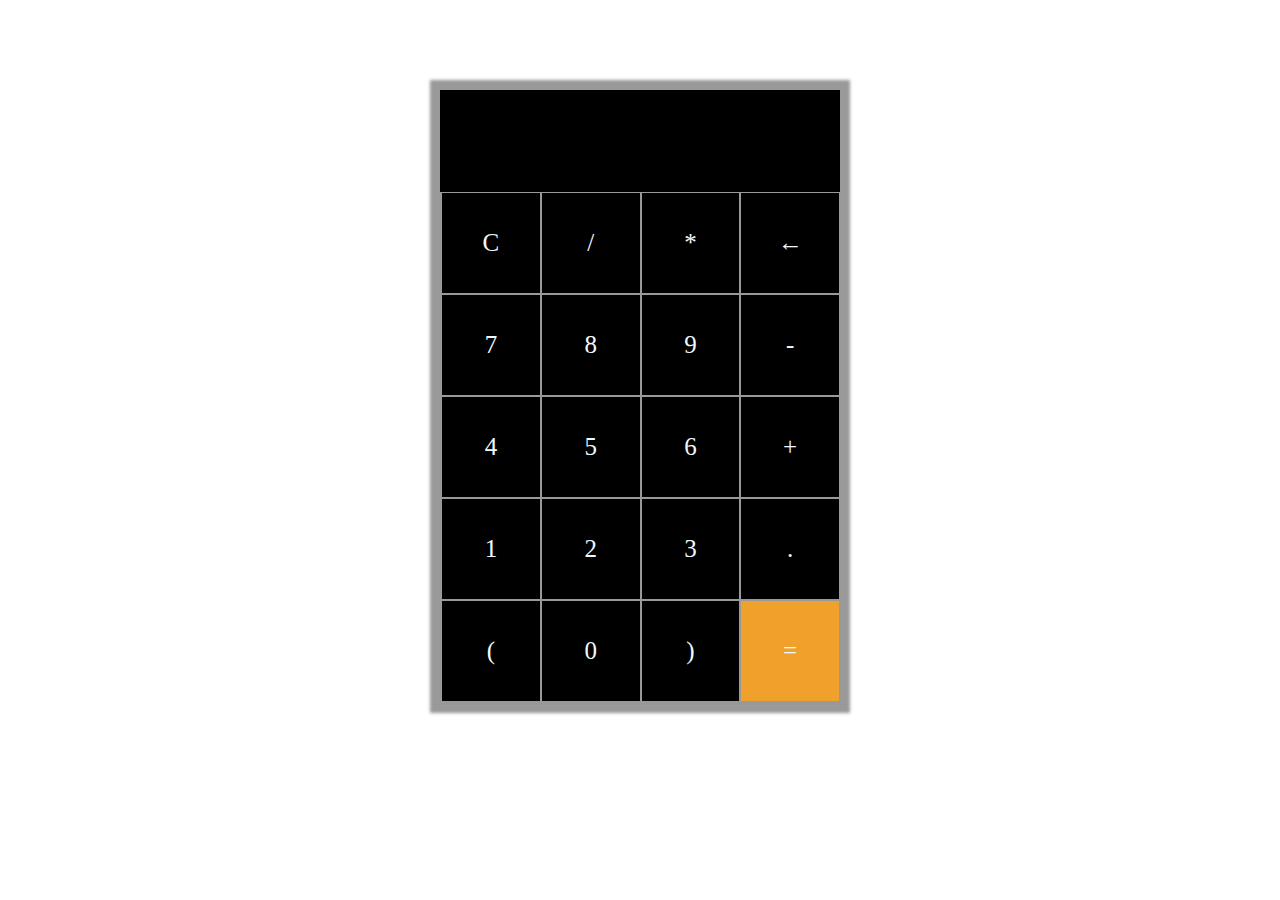
<file: caliculator/index.html>
<html lang="en">
<head>
    <meta charset="UTF-8">
    <meta name="viewport" content="width=device-width, initial-scale=1.0">
    <title>My Calculator</title>
    <link rel="stylesheet" href="style.css">
</head>
<body>
    <section>
        <div class="container">
            <div id="display"></div>
            <div class="buttons">
                <div class="button">C</div>
                <div class="button">/</div>
                <div class="button">*</div>
                <div class="button">&larr;</div>
                <div class="button">7</div>
                <div class="button">8</div>
                <div class="button">9</div>
                <div class="button">-</div>
                <div class="button">4</div>
                <div class="button">5</div>
                <div class="button">6</div>
                <div class="button">+</div>
                <div class="button">1</div>
                <div class="button">2</div>
                <div class="button">3</div>
                <div class="button">.</div>
                <div class="button">(</div>
                <div class="button">0</div>
                <div class="button">)</div>
                <div id="equal" class="button">=</div>
            </div>
        </div>
    </section>
    <script src="index.js"></script>
</body>
</html>
</file>
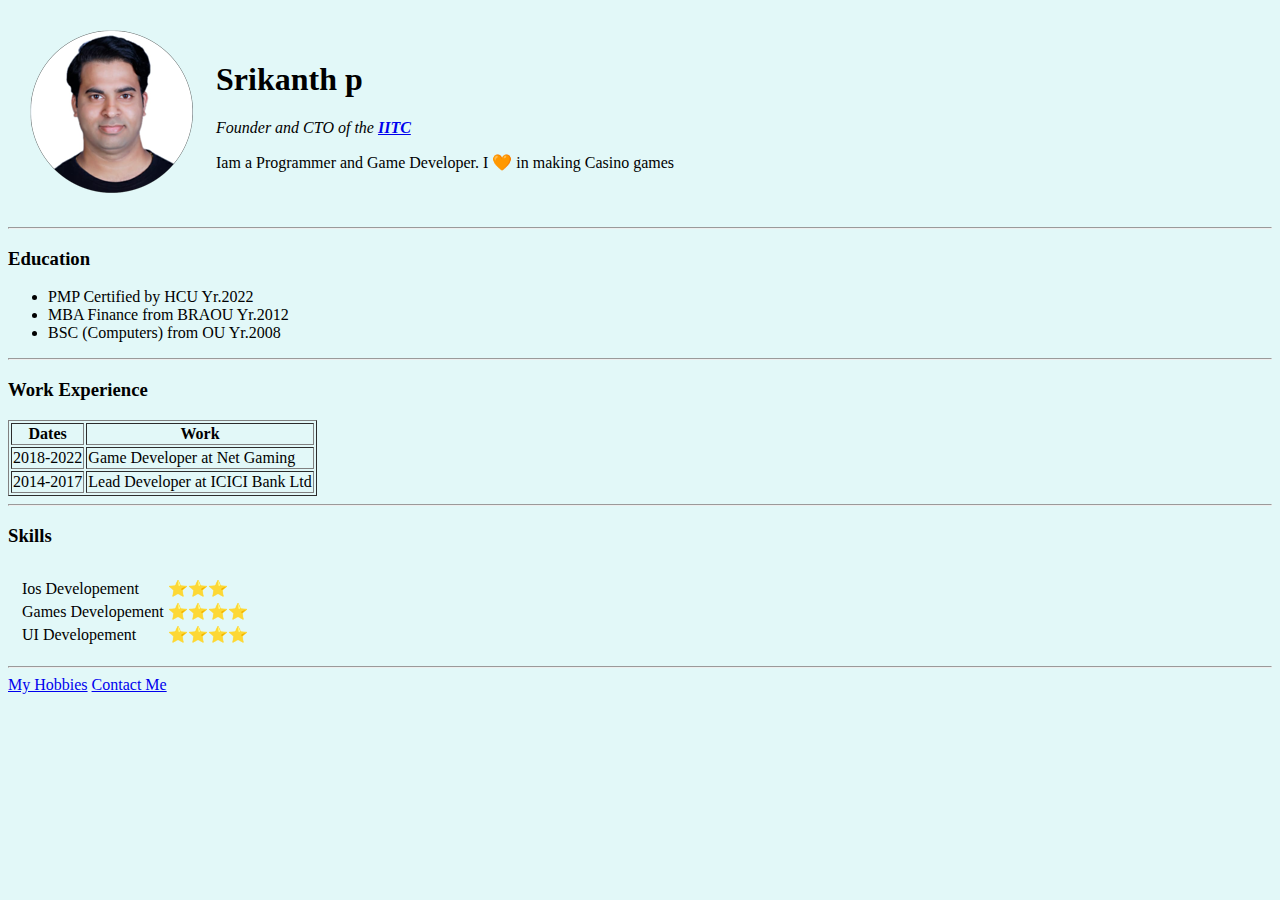
<file: resume/index.html>
<!DOCTYPE html>
<html lang="en">
    <head>
        <meta charset="UTF-8">
        <meta http-equiv="X-UA-compatible" content="IE=edge">
        <meta name="viewport" content="width=device-width, initial-scale=1.0">
        <meta name="description" content="The details about professional experience and educations details">
        <meta name="keywords" content="srikanth, qualification">
        <meta name="autohor" content="Srikanth p">
        <link href="style.css" rel="stylesheet" />
        <title>Srikanth p CV 📑</title>
    </head>
    <body>
        <table cellspacing="20">
            <tr>
                <td><a href="https://www.facebook.com/sri.kanth.9210256"><img src="srikanth.png" alt=""></a></td>
                <td><h1> Srikanth p</h1>
                    <p><em>Founder and  CTO of the <strong><a href="https://www.google.com/maps/uv?pb=!1s0x41a1c1823139c99f%3A0xa5437cfefae3007f!3m1!7e131!4s!5sINFINTY%20IT%20CREATIONS!15sCgIgAQ&hl=en&imagekey=!1e10!2sAF1QipMD6Xxk4cOYqHnuRVZr7XB3uTIkBh3lvfZC1iSa">IITC</a></strong></em></p>
                    <p>Iam a Programmer and Game Developer. I 🧡 in making Casino games</p>
                </td>
            </tr>
        </table>
        
        
        <hr>
        <h3>Education</h3>
        <ul>
            <li>PMP Certified by HCU Yr.2022</li>
            <li>MBA Finance from BRAOU Yr.2012</li>
            <li>BSC (Computers) from OU Yr.2008</li>
        </ul>
        <hr>
        <h3>Work Experience</h3>        
        <table cellspacing="2", border="1">
            <thead>
                <tr>
                    <th>Dates</th>
                    <th>Work</th>
                </tr>           
            
            </thead>
            <tbody>
                <tr>
                    <td>2018-2022</td>
                    <td>Game Developer at Net Gaming</td>
                </tr>
                <tr>
                    <td>2014-2017</td>
                    <td>Lead Developer at ICICI Bank Ltd</td>
                </tr>
            </tbody>       
        </table>
        <hr>
        <h3>Skills</h3>
        <table cellspacing="10">
            <tr>
                <td>
                    <table>
                        <tr>
                            <td>Ios Developement</td>
                            <td>⭐⭐⭐</td>
                        </tr>
                        <tr>
                            <td>Games Developement</td>
                            <td>⭐⭐⭐⭐</td>
                        </tr>
                        <tr>
                            <td>UI Developement</td>
                            <td>⭐⭐⭐⭐ </td>
                        </tr>
            
                    </table>
                </td>
                
            </tr>
        </table>
        
        <hr>
        <a href="hobbies.html"> My Hobbies</a> 
        <a href="contact-me.html"> Contact Me</a>
        


        






    </body>


</html>
</file>
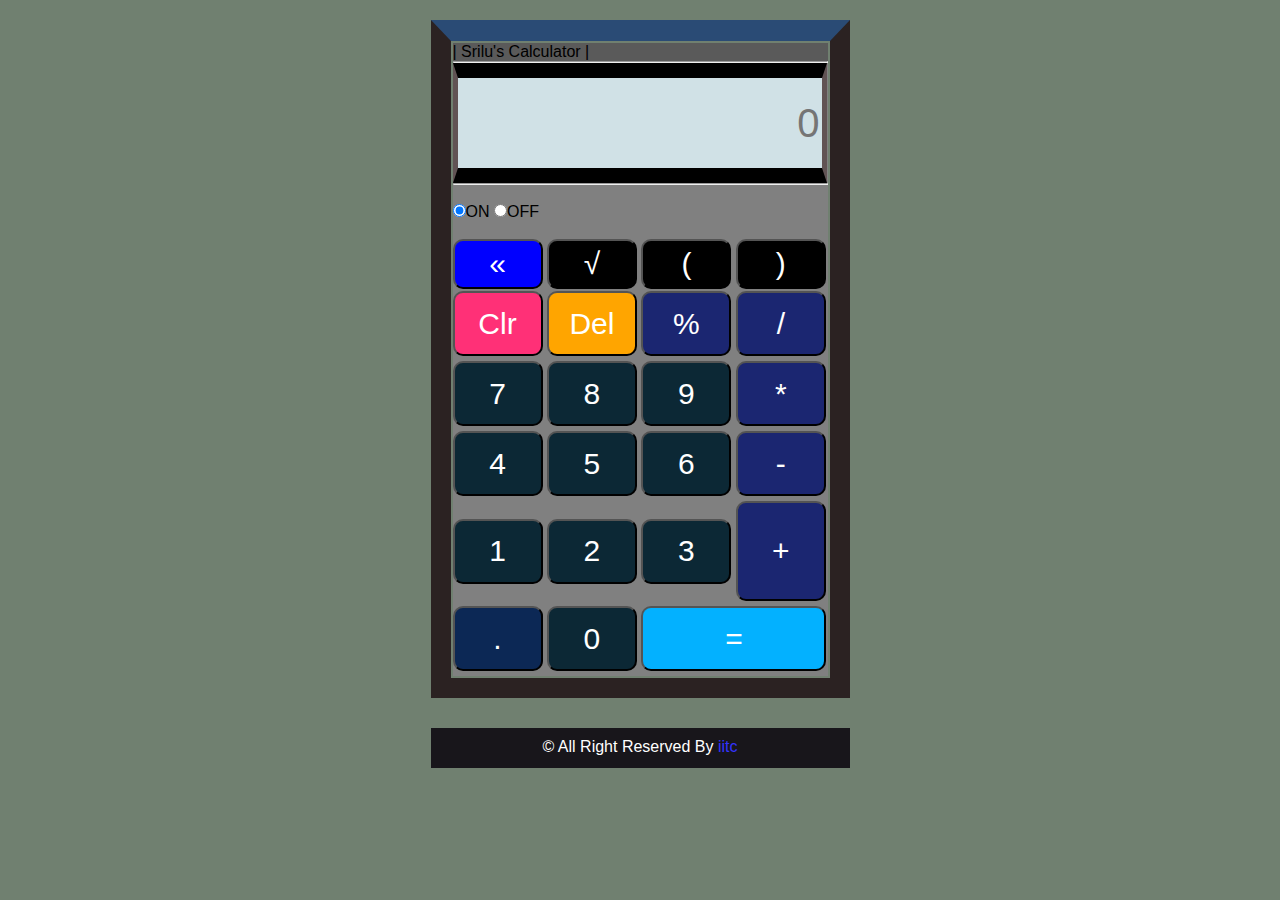
<file: caliculator/soundcaliculator/index.html>
<!DOCTYPE html>
<html lang="en-US">
    <head>
        <meta charset="UTF-8">
        <meta name="viewport" content="width=device-width, initial-scale=1.0">
        <title> | Srilu's Caliculator |</title>
        <link rel="stylesheet" href="css/style.css">
        <link rel="stylesheet" href="css/responsive.css">

        <style type="text/css">
            @font-face{font-family:'Didact Gothic';src:url([data-uri])}
        </style> 
       
    </head>
    <body>
        <content>
            <div id="main_wrapper">
                <fieldset>
                    <form id="calculator" name="cal">
                        <legend> | Srilu's Calculator |</legend>
                        <hr>
                        
                        <input type="text" id="display" name="digit" readonly value placeholder="0">
                        <hr>
                        <br>

                        <input type="radio" name="switch" value="1" checked>ON
                        <input type="radio" name="switch" value="0" >OFF <br/> <br/>
                        <input type="button" class="var1 mode" name="mode" value="«" onclick="getURL()">
                        <input type="button" class="var1" name="btn" value="√" onclick="squerRoot(),s.play()">
                        <input type="button" class="var1" name="btnL" value="(" onclick="displayNum(btnL.value),s.play()">
                        <input type="button" class="var1" name="btnR" value=")" onclick="displayNum(btnR.value),s.play()">
                        <br>
                        <input type="button" class="var clr" name="Clear" value="Clr" onclick="numClear(),s.play()">
                        <input type="button" class="var del" name="Delete" value="Del" onclick="numBack(),s.play()">
                        <input type="button" class="var alu" name="Mod" value="%" onclick="displayNum(Mod.value),s.play()">
                        <input type="button" class="var alu" name="Div" value="/" onclick="displayNum(Div.value),s.play()">
                        <br>
                        <input type="button" class="var" name="btn7" value="7" onclick="displayNum(btn7.value),s.play()">
                        <input type="button" class="var" name="btn8" value="8" onclick="displayNum(btn8.value),s.play()">
                        <input type="button" class="var" name="btn9" value="9" onclick="displayNum(btn9.value),s.play()">
                        <input type="button" class="var alu" name="Mul" value="*" onclick="displayNum(Mul.value),s.play()">
                        <br>
                        <input type="button" class="var" name="btn4" value="4" onclick="displayNum(btn4.value),s.play()">
                        <input type="button" class="var" name="btn5" value="5" onclick="displayNum(btn5.value),s.play()">
                        <input type="button" class="var" name="btn6" value="6" onclick="displayNum(btn6.value),s.play()">
                        <input type="button" class="var alu" name="Sub" value="-" onclick="displayNum(Sub.value),s.play()">
                        <br>
                        <input type="button" class="var" name="btn1" value="1" onclick="displayNum(btn1.value),s.play()">
                        <input type="button" class="var" name="btn2" value="2" onclick="displayNum(btn2.value),s.play()">
                        <input type="button" class="var" name="btn3" value="3" onclick="displayNum(btn3.value),s.play()">
                        <input type="button" class="var alu plus" name="Add" value="+" onclick="displayNum(Add.value),s.play()">
                        <br>
                        <input type="button" class="var point" name="Point" value="." onclick="displayNum(Point.value),s.play()">
                        <input type="button" class="var" name="Zero" value="0" onclick="displayNum(Zero.value),s.play()">
                        <input type="button" class="var equal" name="Equal" value="=" onclick="digit.value=eval(digit.value),s.play()">
                    </form>
                </fieldset>
                <footer>
                    <div id="footer">
                        <p>
                            © All Right Reserved By 
                            <a href="https://web.facebook.com" target="_blank">iitc</a>
                        </p>    
                    </div>
                </footer>                   
                <script src="js/main.js"></script>
                
            </div>
        </content>



    </body>
</html>
</file>
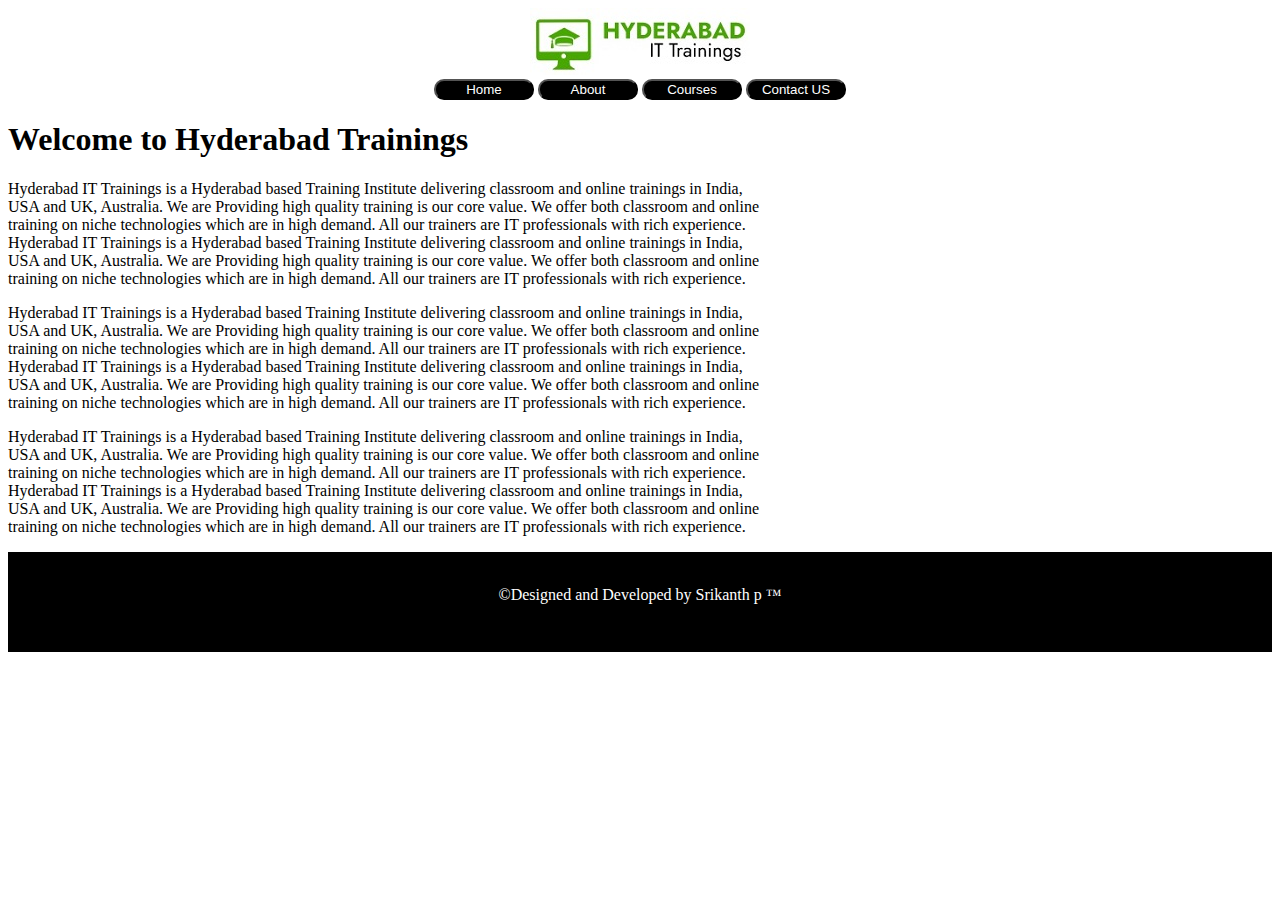
<file: Project_HTML/about.html>
<!DOCTYPE html>
<html lang="en">
<head>
    <meta charset="UTF-8">
    <meta name="viewport" content="width=device-width, initial-scale=1.0">
    <title>Document</title>
</head>
<body>
    <header style="text-align: center;">
        <div>
            <img src="logo.jpg" alt="Not Loaded">
        </div>
        <nav>

            <a href="index.html"><button style="width: 100px; background-color: black; color: white; border-radius: 10px;">Home</button></a>
            <a href="about.html"><button style="width: 100px; background-color: black; color: white; border-radius: 10px;">About</button></a>
            <a href="courses.html"><button style="width: 100px; background-color: black; color: white; border-radius: 10px;">Courses</button></a>
            <a href="contactus.html"><button style="width: 100px; background-color: black; color: white; border-radius: 10px;">Contact US</button></a>           
                       
            
        </nav>
    </header>
    <section style="width: 60%;">
        <h1>Welcome to Hyderabad Trainings</h1>
        <p>Hyderabad IT Trainings is a Hyderabad based Training Institute delivering classroom and online trainings in India, USA and UK, Australia. We are Providing high quality training is our core value. We offer both classroom and online training on niche technologies which are in high demand. All our trainers are IT professionals with rich experience.
            Hyderabad IT Trainings is a Hyderabad based Training Institute delivering classroom and online trainings in India, USA and UK, Australia. We are Providing high quality training is our core value. We offer both classroom and online training on niche technologies which are in high demand. All our trainers are IT professionals with rich experience. 
        </p>
        <p>Hyderabad IT Trainings is a Hyderabad based Training Institute delivering classroom and online trainings in India, USA and UK, Australia. We are Providing high quality training is our core value. We offer both classroom and online training on niche technologies which are in high demand. All our trainers are IT professionals with rich experience.
            Hyderabad IT Trainings is a Hyderabad based Training Institute delivering classroom and online trainings in India, USA and UK, Australia. We are Providing high quality training is our core value. We offer both classroom and online training on niche technologies which are in high demand. All our trainers are IT professionals with rich experience. 
        </p>
        <p>Hyderabad IT Trainings is a Hyderabad based Training Institute delivering classroom and online trainings in India, USA and UK, Australia. We are Providing high quality training is our core value. We offer both classroom and online training on niche technologies which are in high demand. All our trainers are IT professionals with rich experience.
            Hyderabad IT Trainings is a Hyderabad based Training Institute delivering classroom and online trainings in India, USA and UK, Australia. We are Providing high quality training is our core value. We offer both classroom and online training on niche technologies which are in high demand. All our trainers are IT professionals with rich experience. 
        </p>
    </section>
    <footer style="width: 100%; height: 100px; background-color: black; color: white; text-align: center;">
        <br>
        <p>&copy;Designed and Developed by Srikanth p &trade;</p>
        <br>
    </footer>
</body>
</html>
</file>
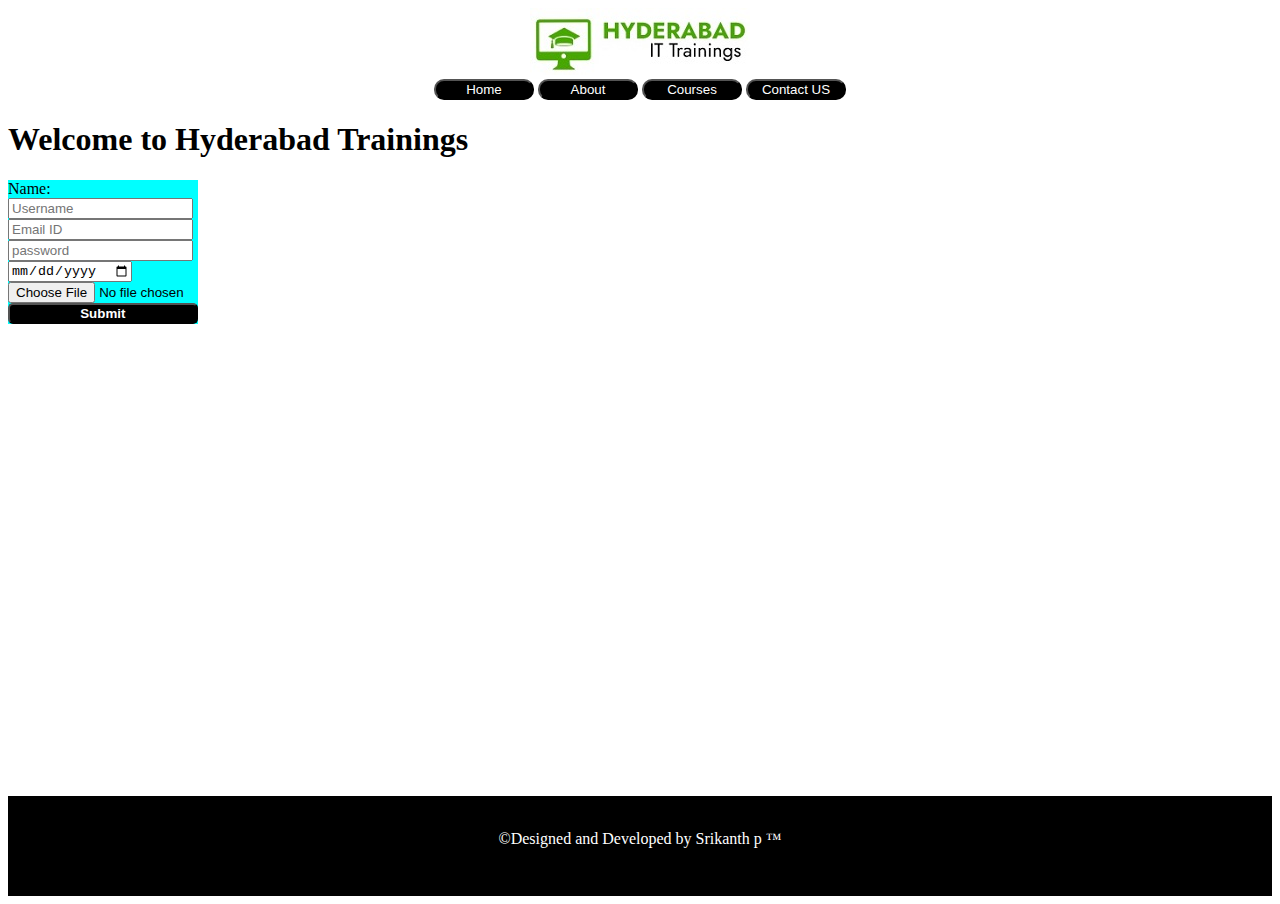
<file: Project_HTML/contactus.html>
<!DOCTYPE html>
<html lang="en">
<head>
    <meta charset="UTF-8">
    <meta name="viewport" content="width=device-width, initial-scale=1.0">
    <title>Document</title>
</head>
<body>
    <header style="text-align: center;">
        <div>
            <img src="logo.jpg" alt="Not Loaded">
        </div>
        <nav>

            <a href="index.html"><button style="width: 100px; background-color: black; color: white; border-radius: 10px;">Home</button></a>
            <a href="about.html"><button style="width: 100px; background-color: black; color: white; border-radius: 10px;">About</button></a>
            <a href="courses.html"><button style="width: 100px; background-color: black; color: white; border-radius: 10px;">Courses</button></a>
            <a href="contactus.html"><button style="width: 100px; background-color: black; color: white; border-radius: 10px;">Contact US</button></a>          
                       
            
        </nav>
    </header>
    <section >
        <h1>Welcome to Hyderabad Trainings</h1>
        <form style="background-color: aqua; width: 15%; " action="https://hyderabadittrainings.com/index.php" method="post">
            <label for="username">Name:</label>
            <input type="text" name="username" id="username" placeholder="Username" required>
            <br>
            <input type="email" name="Email" id="" placeholder="Email ID" required>
            <br>
            <input type="password" name="" id="" placeholder="password">
            <br>
            <input type="date">
            <br>
            <input type="file" placeholder="shoud be PDF">
            <br>
            <input style="width: 100%; background-color: black; color: white; text-align: center; border-radius: 5px; font-weight: bolder;" type="submit">


        </form>
        <br>
        <iframe src="https://www.google.com/maps/embed?pb=!1m18!1m12!1m3!1d60901.19368738783!2d78.30846864863277!3d17.444170900000003!2m3!1f0!2f0!3f0!3m2!1i1024!2i768!4f13.1!3m3!1m2!1s0x3bcb91065c1d3e53%3A0x2d84d6e311a69e21!2sHyderabad%20IT%20Trainings%20-%20Core%20Java%20Advanced%20Java%20%7C%20Java%20Fullstack%20Python%20Fullstack%20%7C%20MERN%20Fullstack%20%7C%20React%20JS%20%7C%20UI%20UX%20Design!5e0!3m2!1sen!2sin!4v1693380461142!5m2!1sen!2sin" width="100%" height="450" style="border:0;" allowfullscreen="" loading="lazy" referrerpolicy="no-referrer-when-downgrade"></iframe>
    </section>
    <footer style="width: 100%; height: 100px; background-color: black; color: white; text-align: center;">
        <br>
        <p>&copy;Designed and Developed by Srikanth p &trade;</p>
        <br>
    </footer>
</body>
</html>
</file>
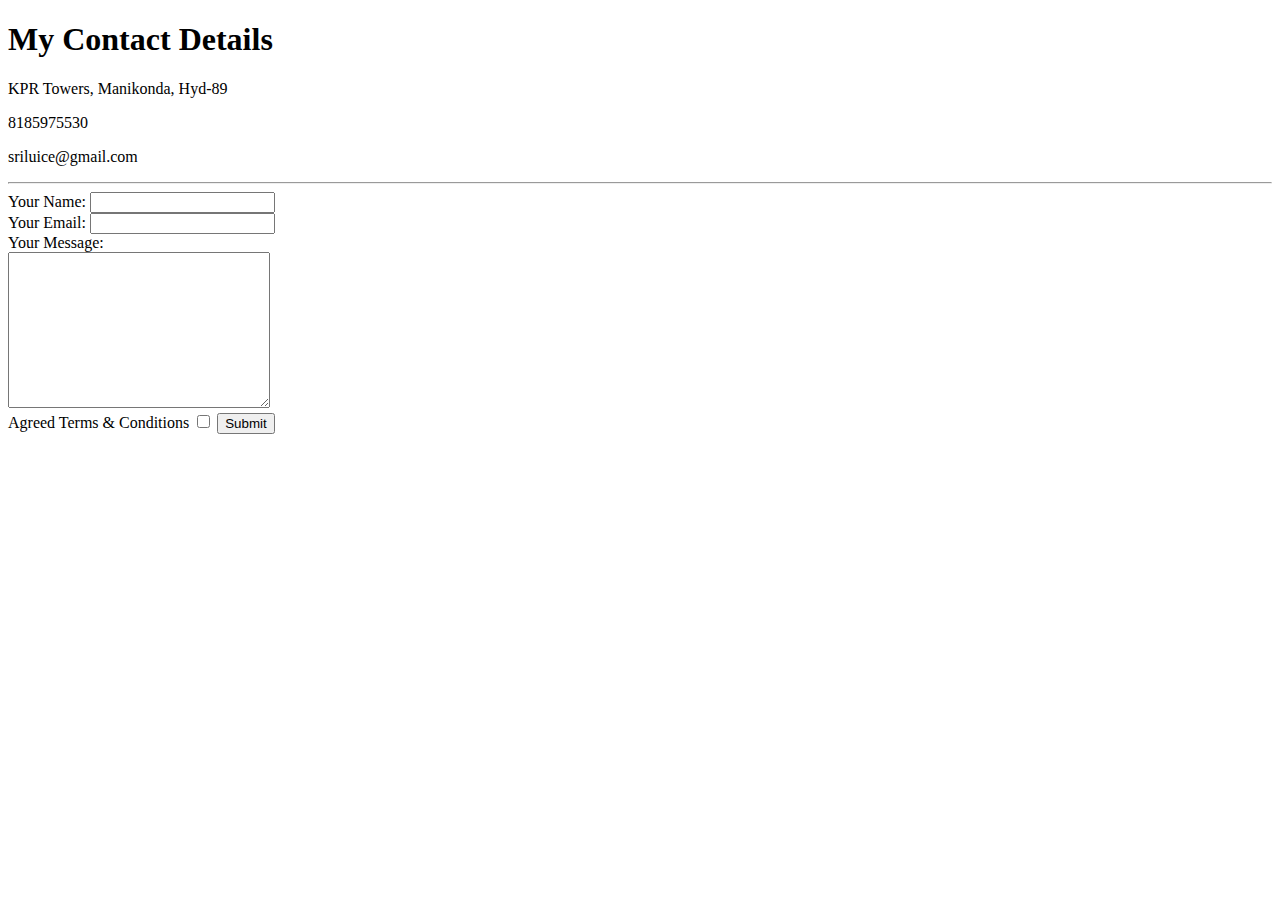
<file: resume/contact-me.html>
<!DOCTYPE html>
<html>
    <head>
    <meta charset="utf-8">
    <title>Contact Me</title>
    </head>
    <body>

        <h1>My Contact Details</h1>
        <p> KPR Towers, Manikonda, Hyd-89</p>
        <p>8185975530</p>
        <p>sriluice@gmail.com</p>
        <hr>
        <form action="index.html" method="post" enctype="text/plain">
            <label>Your Name:</label>
            <input type="text" name="YourName" value=""><br>

            <label>Your Email:</label>
            <input type="email" name="YourEmail" value=""><br>

            <label>Your Message:</label><br>
            <textarea name="yourMessage" cols="30" rows="10"></textarea><br>
            <label>Agreed Terms & Conditions</label>
            <input type="checkbox" name="" value="">
            <input type="submit" name="">
        </form>

        <!--various forms input types-->
        <!--<form >
            <input type="text"><br>
            <input type="submit"><br>
            <input type="file"><br>
            <input type="date"><br>
            <input type="radio"><br>
            <input type="range"><br>
        </form>-->


    </body>




</html>
</file>
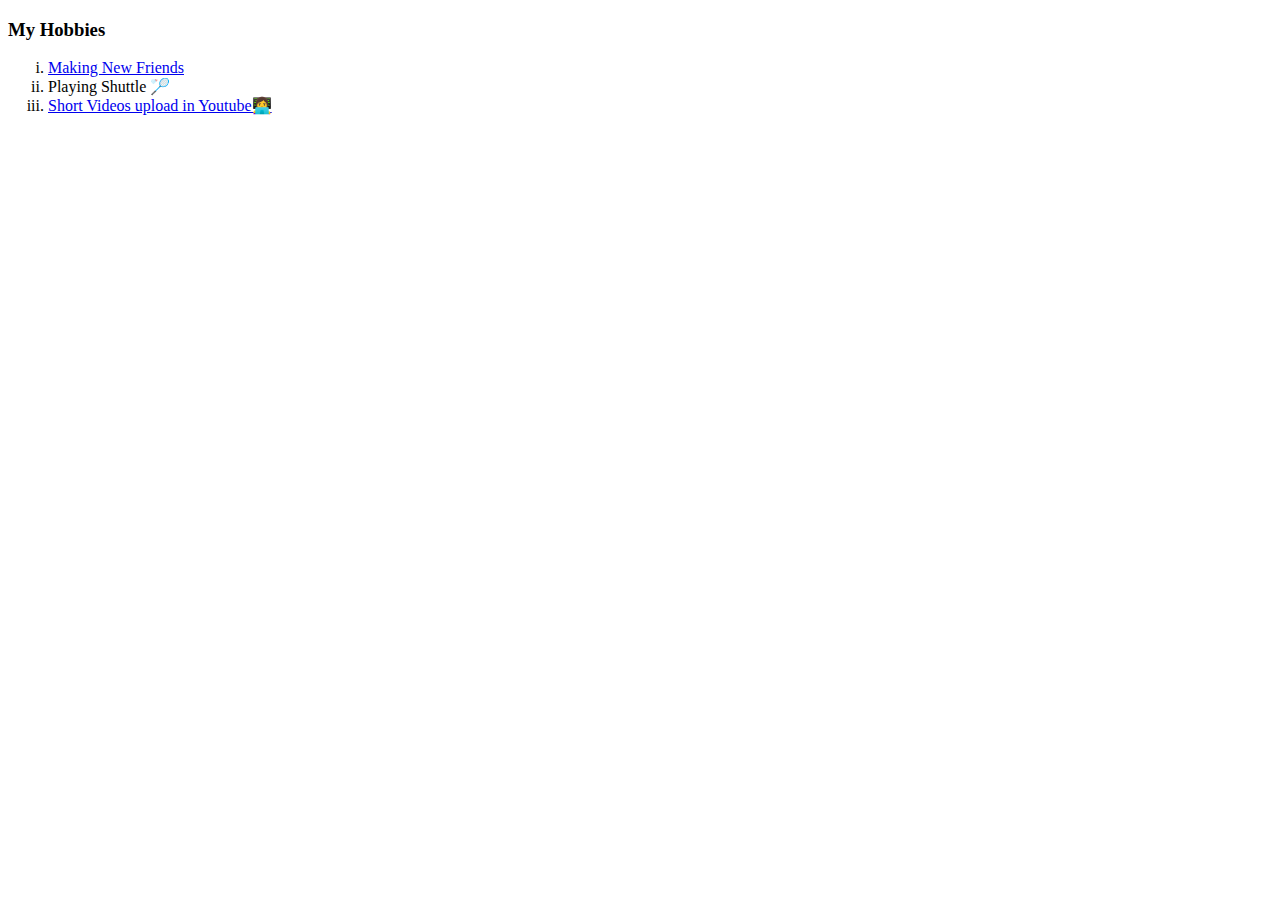
<file: resume/hobbies.html>
<!DOCTYPE html>
<html>
    <head>
        <meta charset="utf-8">
        <title>My Hobbies</title>
    </head>
    <body>

        <h3>My Hobbies</h3>
        <ol type="i">
        <!--<ol start="2">-->
            <li><a href="https://www.youtube.com/watch?v=C8U9C1aMvuE">Making New Friends</a></li>
            <li>Playing Shuttle 🏸</li>
            <li><a href="https://www.youtube.com/watch?v=cbmiM4bymjY">Short Videos upload in Youtube👩‍💻</a> </li>
        </ol>
    </body>



</html>
</file>
<file: caliculator/style.css>
.container {
    max-width: 400px;
    margin: 10vh auto 0 auto;
    box-shadow: 0px 0px 3px 10px rgba(153,153,153,1);
    background-color: black;
    -webkit-text-fill-color: aliceblue;
}

#display {
    text-align: right;
    height: 70px;
    line-height: 70px;
    padding: 16px 8px;
    font-size: 25px;
}

.buttons {
    display: grid;
    border-bottom: 1px solid #999;
    border-left: 1px solid#999;
    grid-template-columns: 1fr 1fr 1fr 1fr;
}

.buttons > div {
    border-top: 1px solid #999;
    border-right: 1px solid#999;
}

.button {
    border: 0.5px solid #999;
    line-height: 100px;
    text-align: center;
    font-size: 25px;
    cursor: pointer;
}

#equal {
    background-color: rgb(240, 161, 43);
    color: white;
}

.button:hover {
    background-color: #323330;
    color: rgb(255, 255, 255);
    transition: 0.5s ease-in-out;
}
</file>
<file: resume/style.css>
* {
    background-color: rgb(226, 248, 248);
}
</file>
<file: caliculator/soundcaliculator/css/style.css>
* {margin:0;padding:0;
    font-family: 'Poppins', sans-serif;
    box-sizing: border-box;
    }
    
    body{
        background:#708070;
    }
    
    #main_wrapper{
        margin:0 auto;
        width:419px;
    }
    /*--------------------------*/
    #calculator{
        background:#808080;
    }
    fieldset{
        margin-top:20px;
        padding:2px;
        border:20px solid #2b2222;
        border-top:21px solid #2a4b75;
    }
    legend{
        background:#5a5a5a;
    }
    
    /*-------Custom_font for Display--------*/
    /*
    @font-face{
        font-family: "Technology";
        src:url("font/Technology.ttf");
    }
    #display{
        font-family:Technology;
    }
    */
    
    
    /*---------display------------*/
    #display{
        width:374px;
        height:120px;
        text-align:right;
        padding-right:2px;
        font-size:40px;
        border:5px solid #615354;
        border-top:15px solid #000;
        border-bottom:15px solid #000;
        background:#d0e1e6;
    }
    
    .var,input[type=button]{
        width:90px;
        height:65px;
        background:#0c2835;
        font-size:30px;
        border-radius:10px;
        color:#fff;
    }
    
    /*-------Custom_Style--------*/
    input[type=button].equal{
        width:185px;
        background:#03b1ff;
        height:px;
    }
    input[type=button].plus{
        height: 100px;
    }
    input[type=button].alu{
        background:#1b2671;
    }
    input[type=button].point{
        background:#0c2855;
    }
    input[type=button].del{
        background:orange;
    }
    input[type=button].clr{
        background:#ff3077;
    }
    
    input[type=button].var1{
        background:black;
        height:50px;
    }input[type=button].mode{
        background:blue;
        margin-bottom:2px;
    }
    
    
    
    .var,input[type=button]:active{
        background:#74ff3b;
    }
    
    .var,input[type=button]:last-child{
        margin-bottom:5px;
    }
    
    
    /*----------footer-----------*/
    #footer{
        height:40px;
        background:#18161b;
        margin-top:30px;
        margin-bottom:30px;
    }
    #footer p{
        color:#fff;
        text-align:center;
        display:block;
        padding:10px 20px;
    }
    #footer p a{
        text-decoration:none;
        color:#3333FF;
    }
    #footer p a:hover {
        color:red;
    }
</file>
<file: caliculator/soundcaliculator/css/responsive.css>
/*		Wide Pad Layout: 768px.
		Inherits styles from: Default Layout, Mobile Layout.
---------------------------------------------------------*/
@media only screen and (min-width: 600px) and (max-width:768px) {


    body{
        background:#9E9E9E;
    }
        
    #main_wrapper{
        width:100%;
        background:#9E9E9E;
    }
    
    #display{
        width:100%;
        height:220px;
        font-size:75px;
    }legend{
        font-size:30px;
    }fieldset{
        margin-top:0px;
        border:18px solid #2b2222;
        border-top:23px solid #2a4b75;
    }
    .var,input[type=button]{
        width:24.4%;
        height:150px;
        font-size:70px;
    }input[type=button].equal{
        width:49.4%;
    }input[type=button].var1{
        height:110px;
    }
    #footer{
        height:80px;
        margin-top:50px;
        margin-bottom:30px;
    }#footer p{
        font-size:35px;
    }
        
    }
    
    
    /*		Wide Mobile Tab Layout: 580px.
            Inherits styles from: Default Layout, Mobile Layout.
    ---------------------------------------------------------*/	
        
    @media only screen and (min-width: 479px) and (max-width:599px) {
    
    
    body{
        background:#9E9E9E;
    }
        
    #main_wrapper{
        width:100%;
        background:#9E9E9E;
    }
    
    #display{
        width:100%;
        height:180px;
        font-size:65px;
    }legend{
        font-size:23px;
    }fieldset{
        margin-top:0px;
        border:18px solid #2b2222;
        border-top:23px solid #2a4b75;
    }
    .var,input[type=button]{
        width:24.2%;
        height:110px;
        font-size:60px;
    }input[type=button].equal{
        width:49.4%;
    }input[type=button].var1{
        height:100px;
    }
    #footer{
        height:50px;
        margin-top:50px;
        margin-bottom:30px;
    }#footer p{
        font-size:23px;
    }
        
    }
    
    
    
    /*		Wide Mobile Layout: 420px.
            Inherits styles from: Default Layout, Mobile Layout.
    ---------------------------------------------------------*/
    
    @media only screen and (min-width: 360px) and (max-width:480px) {
        
    #main_wrapper{
        width:100%;
        background:#9E9E9E;
    }
    
    #display{
        width:100%;
        height:105px;
        font-size:33px;
    }fieldset{
        margin-top:0px;
        border:10px solid #2b2222;
        border-top:16px solid #2a4b75;
    }
    .var,input[type=button]{
        width:24%;
        height:60px;
    }input[type=button].equal{
        width:49.3%;
    }input[type=button].var1{
        height:46px;
    }
    #footer{
        margin-top:10px;
        margin-bottom:10px;
    }
        
    }
</file>
